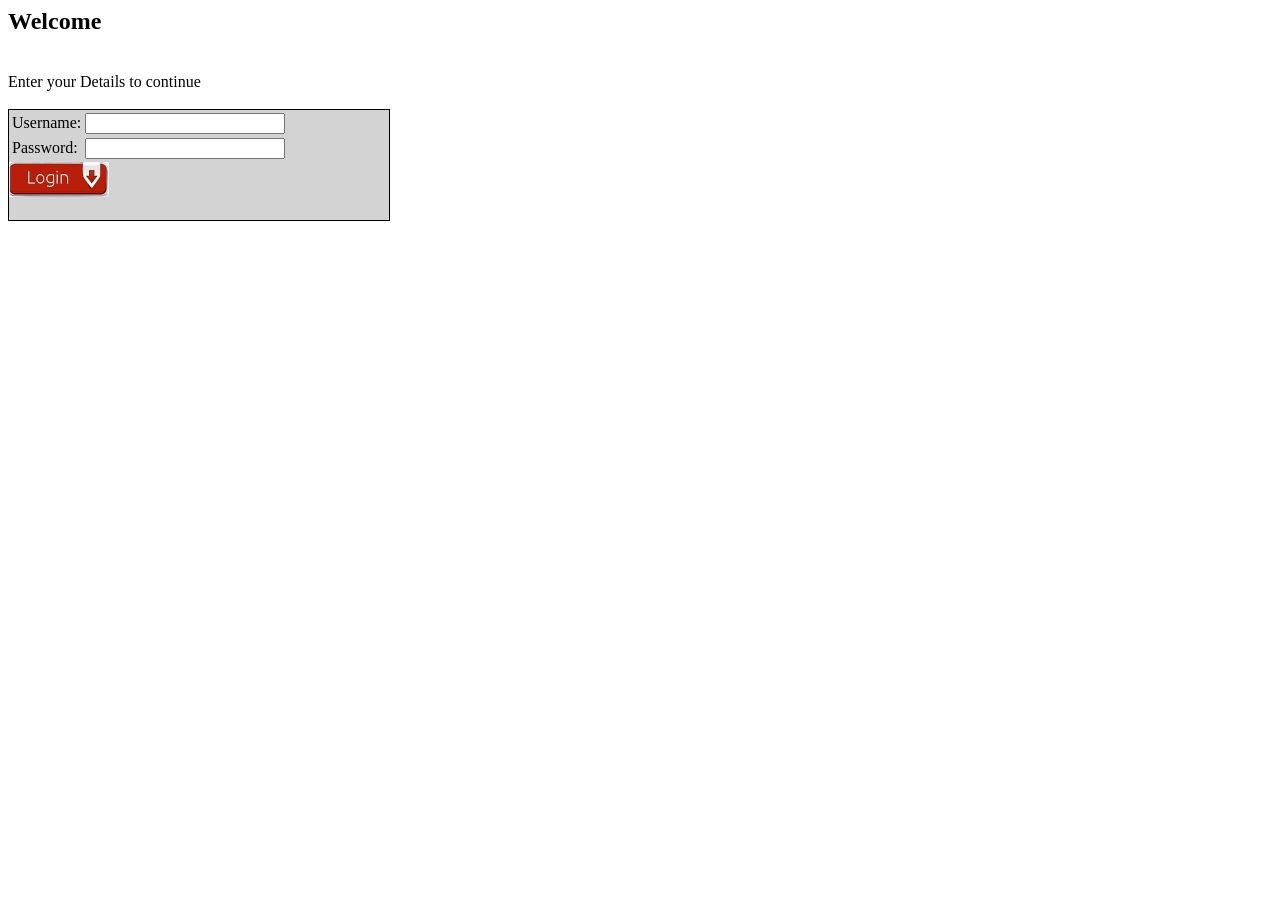
<file: index.html>
<html>
<head>
<title>
Welcome
</title>
<style type="text/css">
.log
{
background-color:#D3D3D3;
width:380px;
height:110px;
border: 1px solid black;
}
.lab
{
width:180px;
}
.inp
{
width:200px;
}
</style>
</head>
<script type="text/javascript">
function go()
{
document.forms['login'].submit();
}
</script>
<body>
<h2>Welcome</h2><br />
Enter your Details to continue<br /><br />
<div class="log">
<form id='login' action="login.php" method="post">
<table>
<tr>
<td><label class="lab" for="uname">Username:</label>
<td><input class="inp" type="text" name="uname" id="uname" /></tr>
<tr>
<td><label class="lab" for="pass">Password:</label>
<td><input class="inp" type="password" name="pass" id="pass" /></tr>
</table>
<a href="javascript:go()"> <img src="login.jpg" /></a>
</form>
</div>
</body>
</html>
</file>
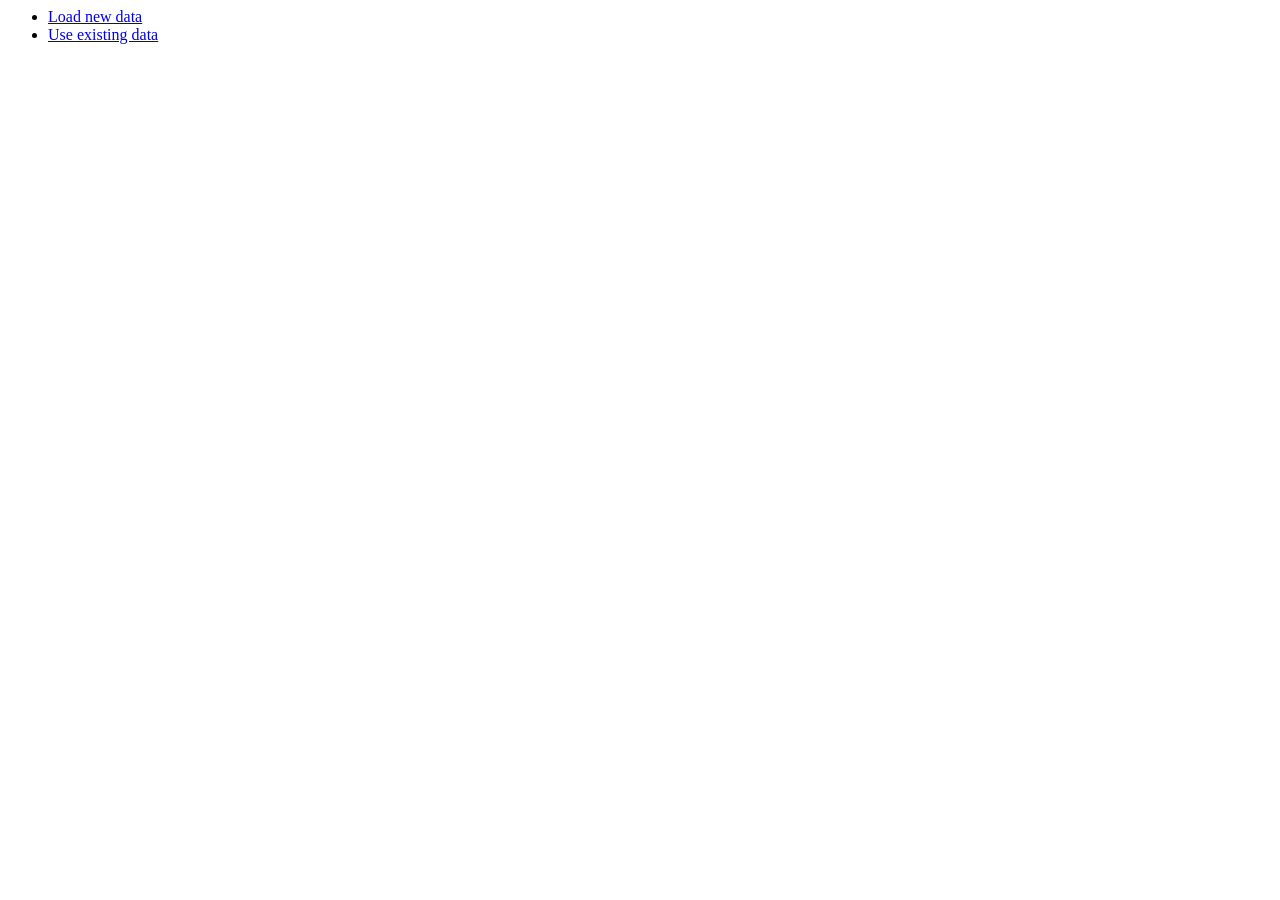
<file: option.html>
<html>
<head>
<title>
Welcome
</title>
<script type="text/javascript">
function go()
{
document.forms['go'].submit();
}
function goo()
{
document.forms['goo'].submit();
}
</script>
</head>
<body>
<ul>
<li><a href="javascript:go()">Load new data</a>
<li><a href="javascript:goo()">Use existing data</a>
</ul>
<form id="go" action="welcome.php" method="post">
</form>
<form id="goo" action="project.html" method="post">
</form>
</body>
</html>
</file>
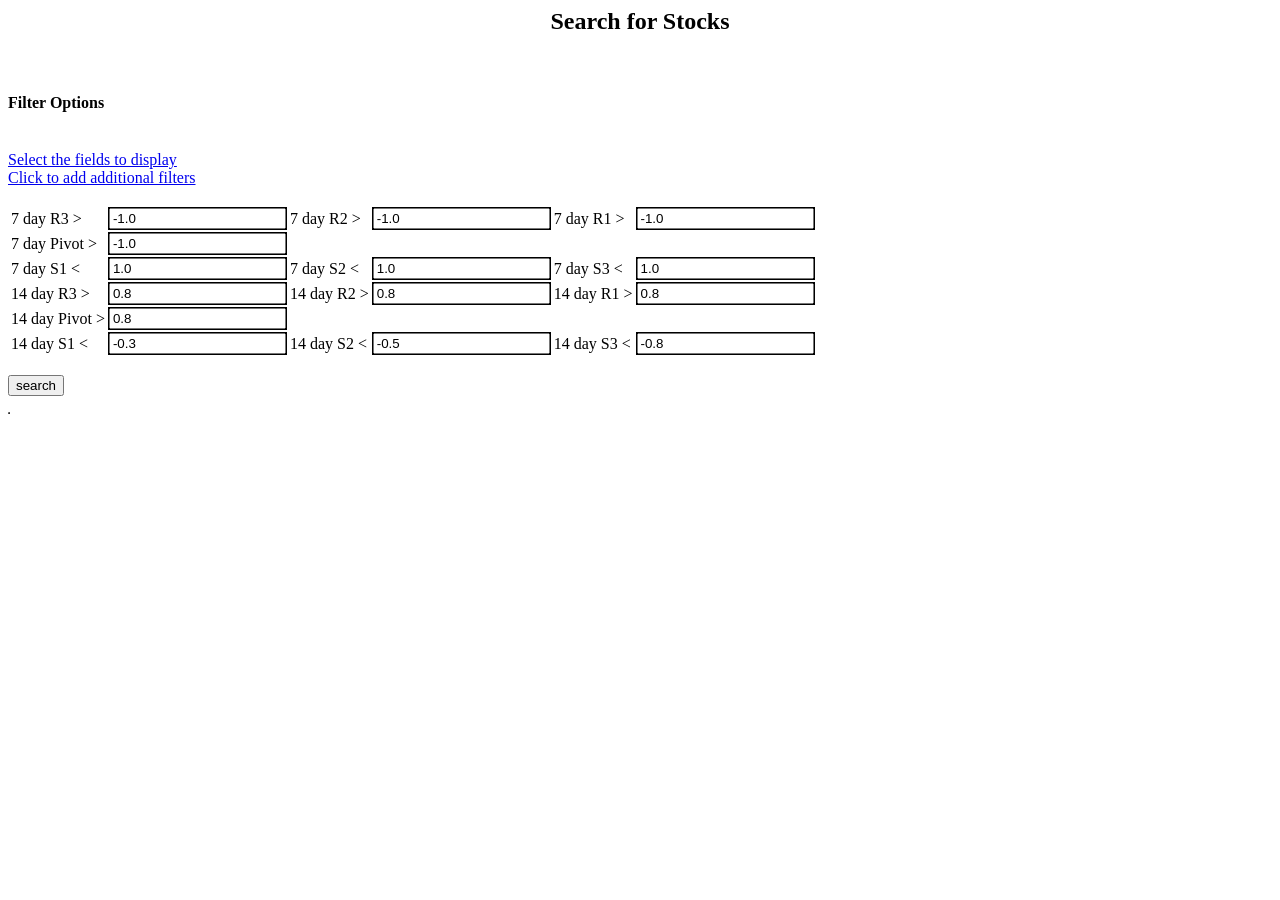
<file: project.html>
<html>
<head>
<link type="text/css" href="style.css">
<title>
Welcome to the Project By Abhinandan
</title>
<style type="text/css">
td.dat
{
background:black;
}
td.white
{

}
.dead
{
display:none;
}
.alive
{
display:show;
}
</style>
<script type="text/javascript">
function genquery()
{
var txt;
var wtf=document.getElementById("chat");
//wtf.innerHTML="<table border='5'>";
var que="select SYMBOL";
txt="<tr><th>SYMBOL</th>";
wtf.innerHTML="";
if(document.getElementById('series').checked==true)
{
que+=",SERIES";
txt+="<th>SERIES</th>";
}
if(document.getElementById('open').checked==true)
{
que+=",OPEN";
txt+="<th>OPEN</th>";
}
if(document.getElementById('high').checked==true)
{
que+=",HIGH";
txt+="<th>HIGH</th>";
}
if(document.getElementById('low').checked==true)
{
que+=",LOW";
txt+="<th>LOW</th>";
}
if(document.getElementById('close').checked==true)
{
que+=",CLOSE";
txt+="<th>CLOSE</th>";
}
if(document.getElementById('last').checked==true)
{
que+=",LAST";
txt+="<th>LAST</th>";
}
if(document.getElementById('prevclose').checked==true)
{
que+=",PREVCLOSE";
txt+="<th>PREVCLOSE</th>";
}
if(document.getElementById('tottrdqty').checked==true)
{
que+=",TOTTRDQTY";
txt+="<th>TOTTRDQTY</th>";
}
if(document.getElementById('tottrdval').checked==true)
{
que+=",TOTTRDVAL";
txt+="<th>TOTTRDVAL</th>";
}
if(document.getElementById('timestamp').checked==true)
{
que+=",TIMESTAMP";
txt+="<th>TIMESTAMP</th>";
}
if(document.getElementById('totaltrades').checked==true)
{
que+=",TOTALTRADES";
txt+="<th>TOTALTRADES</th>";
}
if(document.getElementById('c7_r3').checked==true)
{
que+=",c7_r3";
txt+="<th>c7_r3</th>";
}
if(document.getElementById('c7_r2').checked==true)
{
que+=",c7_r2";
txt+="<th>c7_r2</th>";
}
if(document.getElementById('c7_r1').checked==true)
{
que+=",c7_r1";
txt+="<th>c7_r1</th>";
}
if(document.getElementById('c7_pivot').checked==true)
{
que+=",c7_pivot";
txt+="<th>c7_pivot</th>";
}
if(document.getElementById('c7_s1').checked==true)
{
que+=",c7_s1";
txt+="<th>c7_s1</th>";
}
if(document.getElementById('c7_s2').checked==true)
{
que+=",c7_s2";
txt+="<th>c7_s2</th>";
}
if(document.getElementById('c7_s3').checked==true)
{
que+=",c7_s3";
txt+="<th>c7_s3</th>";
}
if(document.getElementById('c14_r3').checked==true)
{
que+=",c14_r3";
txt+="<th>c14_r3</th>";
}
if(document.getElementById('c14_r2').checked==true)
{
que+=",c14_r2";
txt+="<th>c14_r2</th>";
}
if(document.getElementById('c14_r1').checked==true)
{
que+=",c14_r1";
txt+="<th>c14_r1</th>";
}
if(document.getElementById('c14_pivot').checked==true)
{
que+=",c14_pivot";
txt+="<th>c14_pivot</th>";
}
if(document.getElementById('c14_s1').checked==true)
{
que+=",c14_s1";
txt+="<th>c14_s1</th>";
}
if(document.getElementById('c14_s2').checked==true)
{
que+=",c14_s2";
txt+="<th>c14_s2</th>";
}
if(document.getElementById('c14_s3').checked==true)
{
que+=",c14_s3";
txt+="<th>c14_s3</th>";
}
txt+="</tr>";
wtf.innerHTML=txt;
que+=" from data where day=1";
que+=" and c7_r3>" + document.getElementById('lim_c7_r3').value;
que+=" and c7_r2>" + document.getElementById('lim_c7_r2').value;
que+=" and c7_r1>" + document.getElementById('lim_c7_r1').value;
que+=" and c7_pivot>" + document.getElementById('lim_c7_pivot').value;
que+=" and c7_s1<" + document.getElementById('lim_c7_s1').value;
que+=" and c7_s2<" + document.getElementById('lim_c7_s2').value;
que+=" and c7_s3<" + document.getElementById('lim_c7_s3').value;
que+=" and c14_r3>" + document.getElementById('lim_c14_r3').value;
que+=" and c14_r2>" + document.getElementById('lim_c14_r2').value;
que+=" and c14_r1>" + document.getElementById('lim_c14_r1').value;
que+=" and c14_pivot>" + document.getElementById('lim_c14_pivot').value;
que+=" and c14_s1<" + document.getElementById('lim_c14_s1').value;
que+=" and c14_s2<" + document.getElementById('lim_c14_s2').value;
que+=" and c14_s3<" + document.getElementById('lim_c14_s3').value;
//document.getElementById('querydata').innerHTML=que;
//document.getElementById('querydata').innerHTML+=document.getElementById('open').checked;
//var xh=new XMLHttpRequest();
var tr="getdata.php?query="+que;
//document.getElementById("test").innerHTML=tr;
//document.getElementById('querydata').innerHTML=tr;
//if (xh.readyState==4 && xh.status==200)
//    {
  //  var ex=document.getElementById('querydata');
    //var update=xh.responseText;
  //  ex.innerHTML=update;
    //}
//xh.open("GET",tr,true);
//xh.send();
var xmlhttp;
if (window.XMLHttpRequest)
  {
  xmlhttp=new XMLHttpRequest();
  }
else
  {
  xmlhttp=new ActiveXObject("Microsoft.XMLHTTP");
  }
xmlhttp.open("GET","getdata.php?query="+que,true);
xmlhttp.send();
xmlhttp.onreadystatechange=function()
  {
  if (xmlhttp.readyState==4 && xmlhttp.status==200)
    {
    var update=xmlhttp.responseText;
    wtf.innerHTML+=update;
}
}
xmlhttp.open("GET","getdata.php?query=" + que,true);
xmlhttp.send();
}
function showcheck()
{
var ele=document.getElementById("chkboxs");
if(ele.className=="dead")
ele.setAttribute("class","alive");
else if(ele.className=="alive")
ele.setAttribute("class","dead");
}
function showopt()
{
var ele=document.getElementById("more");
if(ele.className=="dead")
ele.setAttribute("class","alive");
else if(ele.className=="alive")
ele.setAttribute("class","dead");
}
</script>
</head>
<body>
<h2><center><b>Search for Stocks</b></center></h2>
<br>
<h4><b>Filter Options</b></h4>
<br>
<a href="javascript:showcheck()">Select the fields to display</a><br />
<ul id="chkboxs" class="dead">
<li><input type="checkbox" id="symbol" name="symbol" value="display" checked />Symbol</li>
<li><input type="checkbox" id="series" name="series" value="display" />Series</li>
<li><input type="checkbox" id="open" name="open" value="display" checked />Open</li>
<li><input type="checkbox" id="high" name="high" value="display" checked />High</li>
<li><input type="checkbox" id="low" name="low" value="display" checked />Low</li>
<li><input type="checkbox" id="close" name="close" value="display" />Close</li>
<li><input type="checkbox" id="last" name="last" value="display" />Last</li>
<li><input type="checkbox" id="prevclose" name="prevclose" value="display" />Previous Close</li>
<li><input type="checkbox" id="tottrdqty" name="tottrdqty" value="display" />Total Traded Quantity</li>
<li><input type="checkbox" id="tottrdval" name="tottrdval" value="display" />Total Traded Value</li>
<li><input type="checkbox" id="timestamp" name="timestamp" value="display" checked />Timestamp</li>
<li><input type="checkbox" id="totaltrades" name="totaltrades" value="display" />Total Trades</li>
<li><input type="checkbox" id="c7_r3" name="c7_r3" value="display" />R3 for 7 days</li>
<li><input type="checkbox" id="c7_r2" name="c7_r2" value="display" />R2 for 7 days</li>
<li><input type="checkbox" id="c7_r1" name="c7_r1" value="display" />R1 for 7 days</li>
<li><input type="checkbox" id="c7_pivot" name="c7_pivot" value="display" />Pivot for 7 days</li>
<li><input type="checkbox" id="c7_s1" name="c7_s1" value="display" />S1 for 7 days</li>
<li><input type="checkbox" id="c7_s2" name="c7_s2" value="display" />S2 for 7 days</li>
<li><input type="checkbox" id="c7_s3" name="c7_s3" value="display" />S3 for 7 days</li>
<li><input type="checkbox" id="c14_r3" name="c14_r3" value="display" />R3 for 14 days</li>
<li><input type="checkbox" id="c14_r2" name="c14_r2" value="display" />R2 for 14 days</li>
<li><input type="checkbox" id="c14_r1" name="c14_r1" value="display" />R1 for 14 days</li>
<li><input type="checkbox" id="c14_pivot" name="c14_pivot" value="display" />Pivot for 14 days</li>
<li><input type="checkbox" id="c14_s1" name="c14_s1" value="display" />S1 for 14 days</li>
<li><input type="checkbox" id="c14_s2" name="c14_s2" value="display" />S2 for 14 days</li>
<li><input type="checkbox" id="c14_s3" name="c14_s3" value="display" />S3 for 14 days</li>
</ul>
<a href="javascript:showopt()">Click to add additional filters</a>
<br />
<br />
<table>
<tr><td class="head">7 day R3 ></td><td class="dat"><input type="number" id="lim_c7_r3" value="-1.0" /></td>
<td class="head">7 day R2 ></td><td class="dat"><input type="number" id="lim_c7_r2" value="-1.0" /></td>
<td class="head">7 day R1 ></td><td class="dat"><input type="number" id="lim_c7_r1" value="-1.0" /></td></tr>
<tr><td class="head">7 day Pivot ></td><td class="dat"><input type="number" id="lim_c7_pivot" value="-1.0" /></td></tr>
<tr><td class="head">7 day S1 <</td><td class="dat"><input type="number" id="lim_c7_s1" value="1.0" /></td>
<td class="head">7 day S2 <</td><td class="dat"><input type="number" id="lim_c7_s2" value="1.0" /></td>
<td class="head">7 day S3 <</td><td class="dat"><input type="number" id="lim_c7_s3" value="1.0" /></td></tr>
<tr><td class="head">14 day R3 ></td><td class="dat"><input type="number" id="lim_c14_r3" value="0.8" /></td>
<td class="head">14 day R2 ></td><td class="dat"><input type="number" id="lim_c14_r2" value="0.8" /></td>
<td class="head">14 day R1 ></td><td class="dat"><input type="number" id="lim_c14_r1" value="0.8" /></td></tr>
<tr><td class="head">14 day Pivot ></td><td class="dat"><input type="number" id="lim_c14_pivot" value="0.8" /></td></tr>
<td class="head">14 day S1 <</td><td class="dat"><input type="number" id="lim_c14_s1" value="-0.3" /></td>
<td class="head">14 day S2 <</td><td class="dat"><input type="number" id="lim_c14_s2" value="-0.5" /></td>
<td class="head">14 day S3 <</td><td class="dat"><input type="number" id="lim_c14_s3" value="-0.8" /></td></tr>
</table>
<br />
<form id="searchform" action="javascript:genquery()">
<input type="submit" name="submit" value="search" />
</form>
<div id="test">
</div>
<table cellspacing="0" cellpadding="3" id="chat" border="1">
</table>
</body>
</html>
</file>
<file: style.css>
body
{
background:red;
}
</file>
